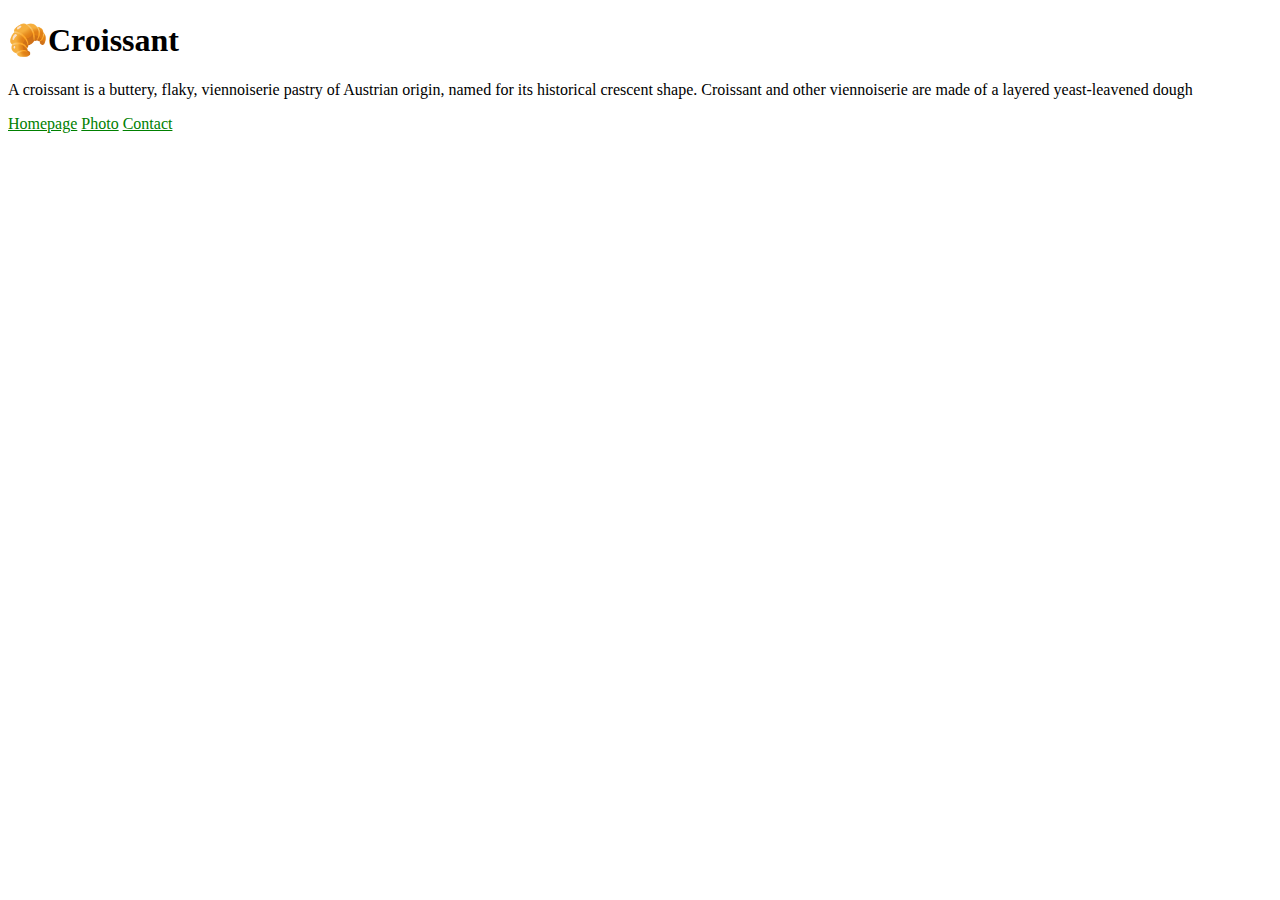
<file: index.html>
<!DOCTYPE html>
<html lang="en">
  <head>
    <meta charset="UTF-8" />
    <meta http-equiv="X-UA-Compatible" content="IE=edge" />
    <meta name="viewport" content="width=device-width, initial-scale=1.0" />
    <title>Homepage</title>
    <link rel="stylesheet" href="/src/style.css" />
  </head>
  <body>
    <h1>🥐Croissant</h1>
    <p>
      A croissant is a buttery, flaky, viennoiserie pastry of Austrian origin,
      named for its historical crescent shape. Croissant and other viennoiserie
      are made of a layered yeast-leavened dough
    </p>
    <footer>
      <a href="/" title="Home">Homepage</a>
      <a href="/photo.html">Photo</a>
      <a href="/contact.html">Contact</a>
    </footer>
  </body>
</html>
</file>
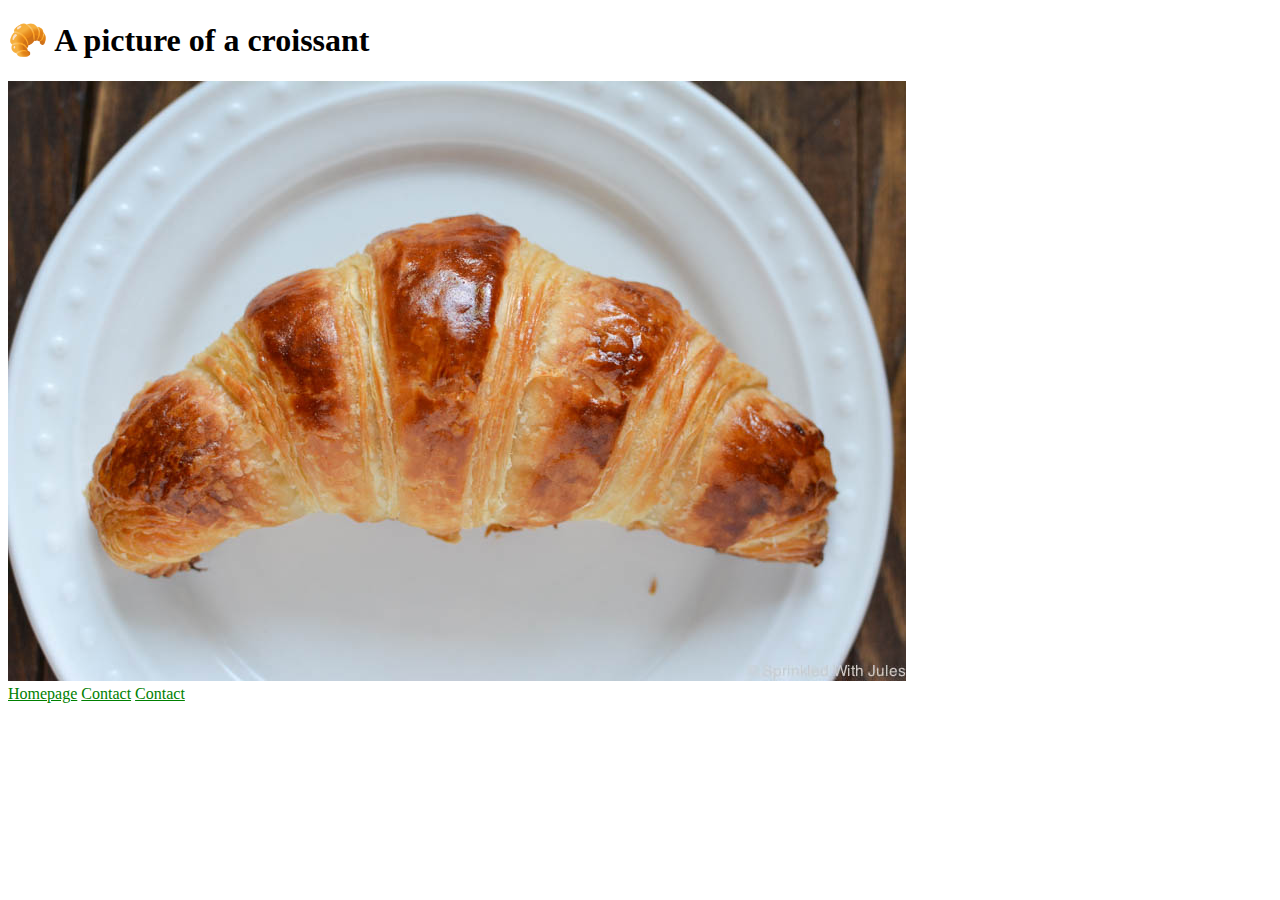
<file: photo.html>
<!DOCTYPE html>
<html lang="en">
  <head>
    <meta charset="UTF-8" />
    <meta http-equiv="X-UA-Compatible" content="IE=edge" />
    <meta name="viewport" content="width=device-width, initial-scale=1.0" />
    <title>Photo</title>
    <link rel="stylesheet" href="/src/style.css" />
  </head>
  <body>
    <h1>🥐 A picture of a croissant</h1>
    <img
      class="croissant-photo"
      src="/img/croissant.jpg"
      alt="Homemade croissant"
    />
    <footer>
      <a href="/">Homepage</a>
      <a href="/photo.html">Contact</a>
      <a href="/contact.html">Contact</a>
    </footer>
  </body>
</html>
</file>
<file: src/style.css>
a {
  color: green;
}
</file>
